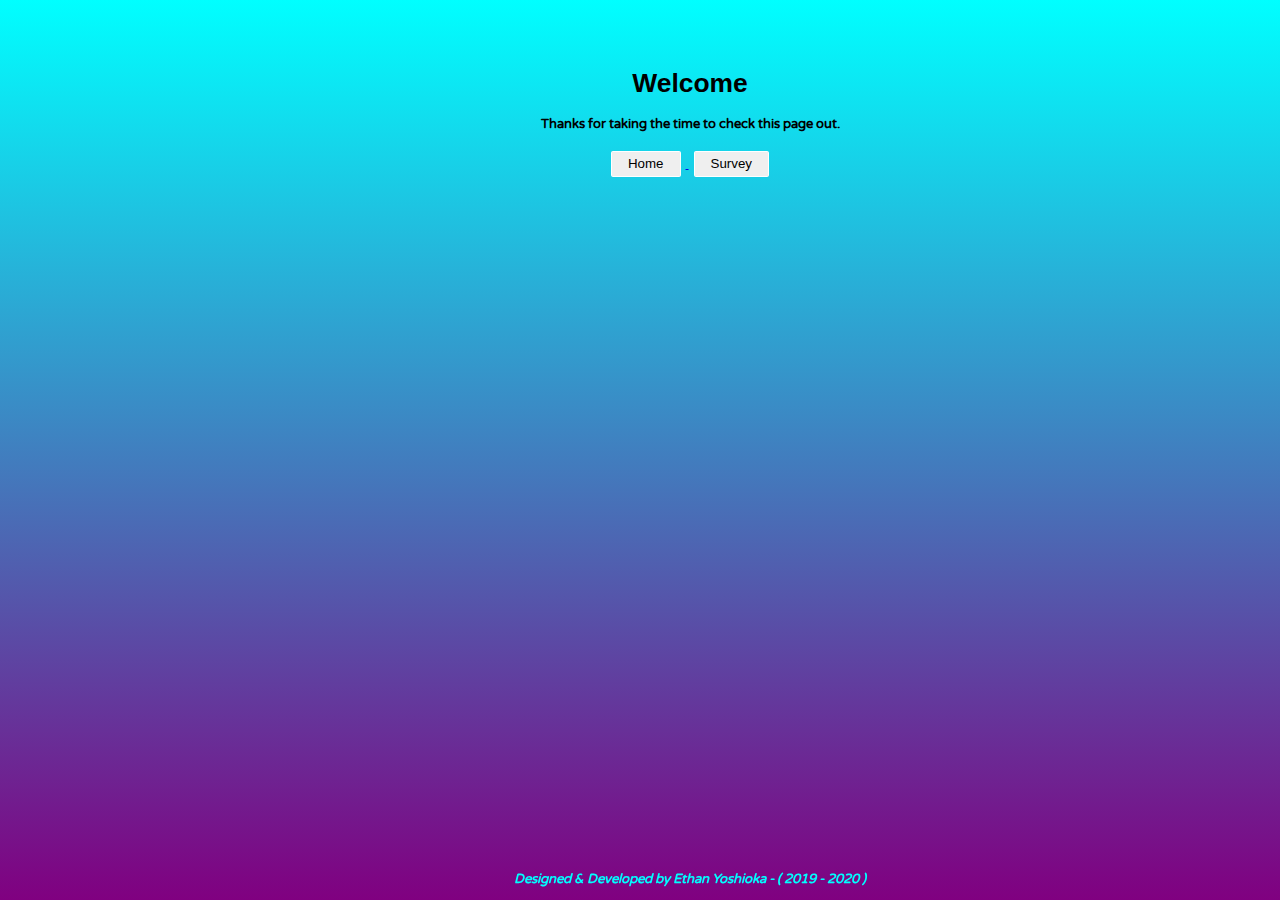
<file: index.html>
<!DOCTYPE html>
<html lang="en">
<head>

  <meta charset="UTF-8">
  <meta name="viewport" content="width=device-width, initial-scale=1.0">
  <meta http-equiv="X-UA-Compatible" content="ie=edge">
  <meta name="author" content="Ethan Yoshioka">


  <title>EthanYosh | Welcome</title> <!--this is what shows up in the tab on browsers -->

  <link href="https://fonts.googleapis.com/css?family=Varela+Round&display=swap" rel="stylesheet">

  <link href="style.css" rel="stylesheet">

</head>







<body>
    <main class="entirePage">


        <header class="titleportion">
            <h1>Welcome</h1>
            <p>Thanks for taking the time to check this page out.</p>
        </header>



        <section class="buttonportion">
            <a href="index.html"><button class="thisbutton">Home</button> </a>
            <a href="contact.html"><button class="thisbutton">Survey</button> </a>
        </section>



      </main>







    <footer class="footer">
        <p>Designed & Developed by Ethan Yoshioka - ( 2019 - 2020 )</p>
    </footer>

</body>












</html>
</file>
<file: style.css>
*, *::before,*::after {
  font-family: 'Varela Round', sans-serif;
  font-weight: bold;
}

html {
  margin: auto;
  justify-content: center;
  font-size: 82.5%; /* good practice because makes math easier when using rem*/
}


body {
  padding: 25px;
  margin: 25px;
  background-image: linear-gradient(to bottom, #00FFFF, purple);
  background-repeat: no-repeat;
  background-attachment: fixed; /* fixed doesnt scroll with the page, local will scroll with page contents, scroll is default and will scroll with the page */
  background-position: center;
  justify-content: center;

}

ul {
  list-style: none;
}

hr {
  margin: auto;
  border-style: double;
  border-color: black;
  border-width: 1px;
  width: 90%;
}

img {
  border-radius: 30%;
  padding: 30px;
  max-width: 100%;
}

h1 {
  font-family: 'Segoe UI', Tahoma, Geneva, Verdana, sans-serif;
}

.footer {
  font-style: italic;
  position: fixed;
  bottom: 0;
  width: 100%;
  color: cyan;
  text-align: center;
}

.entirePage {
  align-content: center;
  text-align: center;
}


button {
  display: inline-block;
  padding: 0.35em 1.2em;
  border: 0.1em solid #FFFFFF;
  margin: 5px;
  border-radius: 0.12em;
  box-sizing: border-box;
  text-decoration: none;
  font-family: 'Segoe UI',sans-serif;
  font-weight: 300;
  color: black;
  text-align: center;
  transition: all 0.2s;
}

button:hover {
  color: white;
  background-color: rgb(130, 53, 202);
}

li {
  padding: 50px;
  border: 3px double purple;
  margin: 60px;
  background-color: rgb(141, 58, 219, 0.2);
}

.floatsPortion6, .floatsPortion5, .floatsPortion4, .floatsPortion3, .floatsPortion2 {
  width: 100%;
}

.floatsPortion1 {
  width: 1300px;
}

.articleList {
  display: flex;
  flex-direction: row;
  flex-wrap: wrap;
  justify-content: center;
  align-content: center;
  border: 5px double black;
  padding: 10px;
  margin: 75px;
}

.articleList p, h1, h3 {
  padding: 20;
}


.hellocssPortion, .boxmodelPortion {
  padding: 10px;
  justify-content: center;
}


.textAll {
  text-align: center;
}

.resumeImages {
  display: block;
  margin-left: auto;
  margin-right: auto;
  width: auto;
}

.profile {
  display: block;
  margin-left: auto;
  margin-right: auto;
  width: auto;
}

.textAll > h2 {
  font-size: 15px;
  font-style: italic;
}




.aBox {
  display: flex;
  flex-direction: column;
  flex-wrap: nowrap;
  padding: 20px;
  justify-content: center;
}

.resumeText p {
  text-align: left;
}


.resumeText button {
  color: magenta;
}

.resumeText button:hover {
  background-color: magenta;
  color: black;
  cursor: pointer;
}




@media (min-width: 550px){
body{
    width: 767px;
    display: flex;
    flex-wrap: wrap;
}
img {
  width: 32px;
  height: 32px;
}
}

@media (min-width: 768px){
body{
    width: 1023px;
    display: flex;
    flex-wrap: wrap;
}
img {
  width: 64px;
  height: 64px;
}
}

@media (min-width: 1024px){
body{
    width: 100%;
    display: flex;
    flex-wrap: wrap;
}
img {
    width: auto;
}
}
</file>
